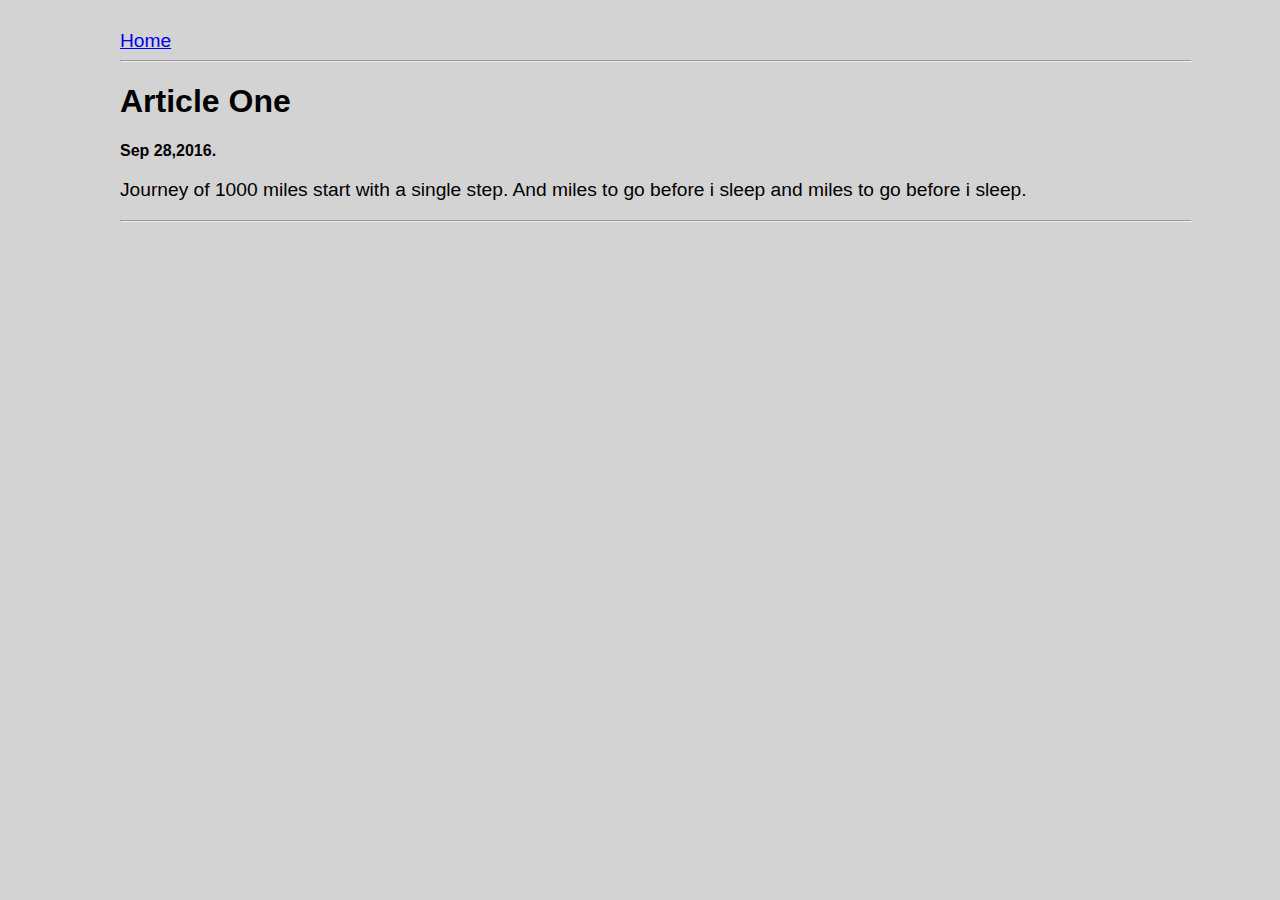
<file: ui/article-one.html>
<html>
    <head>
        <title>
            Art-1
        </title>
  
             <link href="/ui/style.css" rel="stylesheet" />	
    </head>
    
    <body>
      
<div class= "compact">   
     
     <div>
          <a href= "/" > <div class= "text-size"> Home  </div> </a>
     </div>
   <hr/>
          <h1>Article One</h1>
             <div class = "date-size">
                Sep 28,2016.
             </div>
      <div class= "text-size" >
          <p>
            Journey of 1000 miles start with a single step.
             And miles to go before i sleep and miles to go before i sleep.    
          </p>
     </div>
  <hr/>
</div>
    
      </body>
       
</html>
</file>
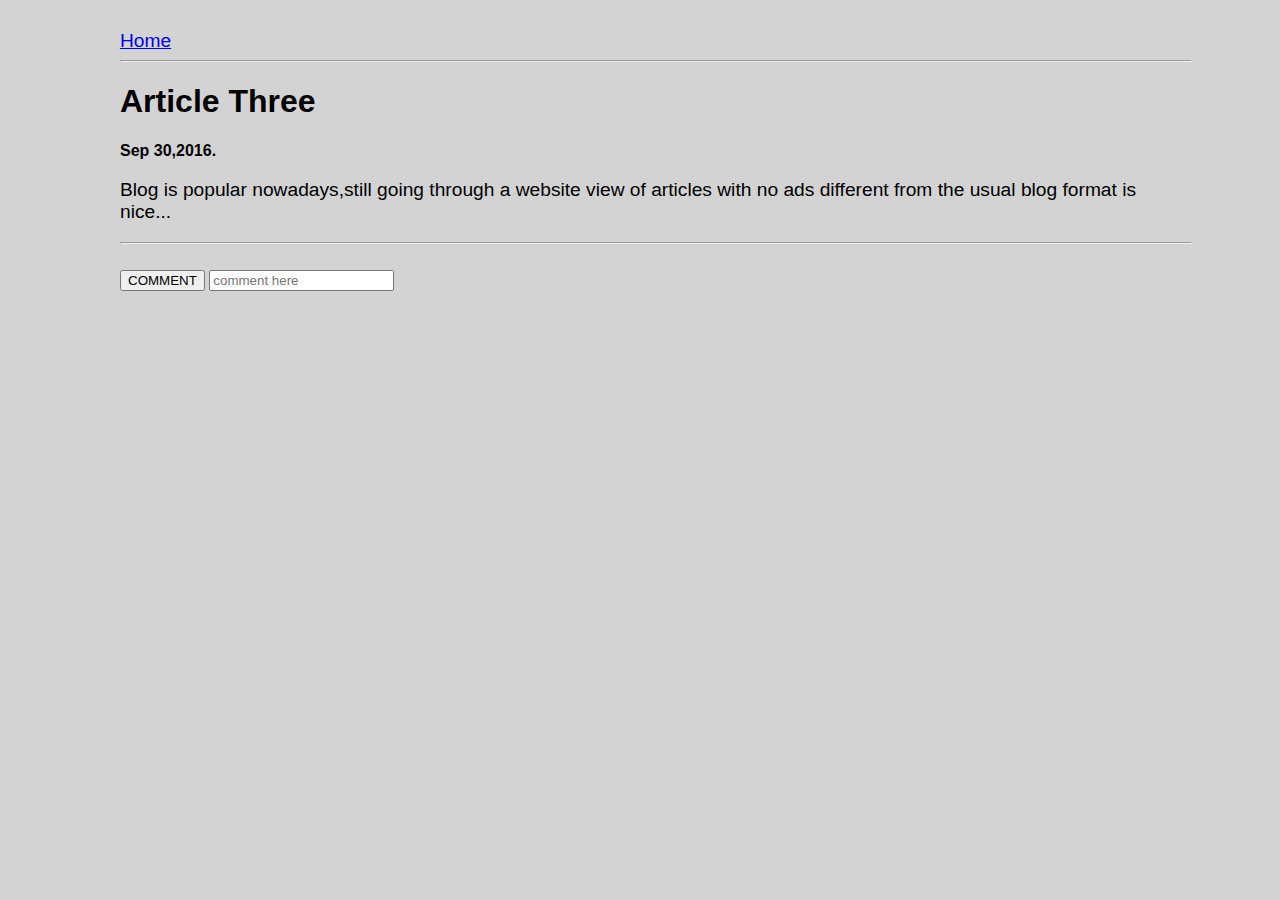
<file: ui/article-three.html>
<html>
    <head>
        <title>
            Art-3
        </title>
        
           <link href="/ui/style.css" rel="stylesheet" />	
    </head>
    
    <body>
<div class= "compact">   
         <div>
            <a href= "/" > <div class= "text-size"> Home  </div> </a>
        </div>
        
    <hr/>
          <h1>  Article Three  </h1>
          
          <div class = "date-size">
              Sep 30,2016.
          </div>
     <div class= "text-size" >
       <p>
        Blog is popular nowadays,still going through a website view of articles with no ads different from the usual blog format is nice...
        </p>
       
    </div>
   <hr/>
  <br/>
  <button id="comment" onclick="comment()">COMMENT</button>
    <input type="text" id="commentinput" placeholder="comment here"></input>
  
   <div class = "text-size1">
     <ol id="orderlist">
         
     </ol>
      <script type="text/javascript" src="/ui/main1.js">  </script>
    </div>
      </div>
     
    </body>
</html>
</file>
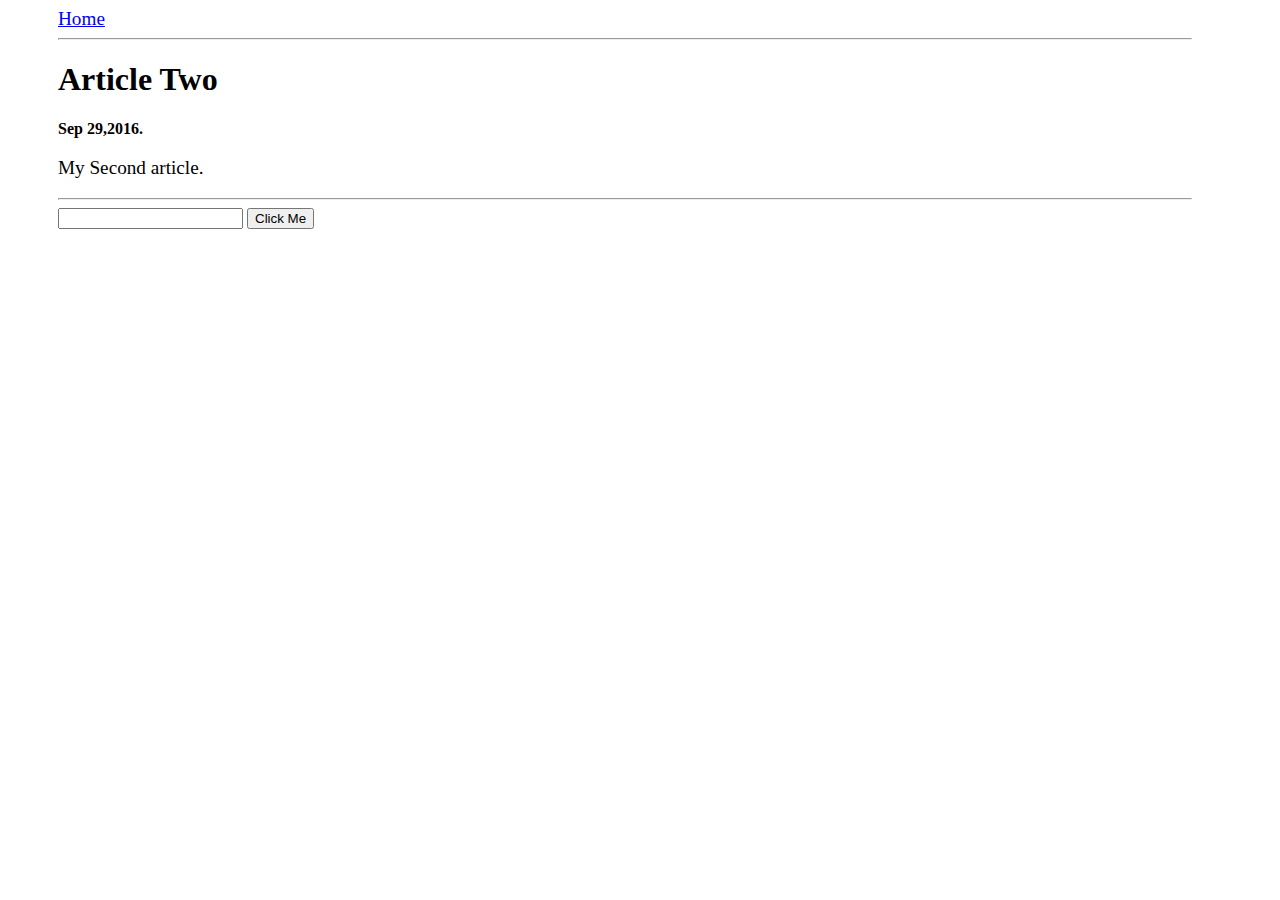
<file: ui/article-two.html>
<html>
    <head>
        <title>
            Art-2
        </title>
                <style>
        .compact {
            margin-left : 50px;
            margin-right : 80px;
                       }
          .text-size {
            font-size :120%;
        }
        .date-size {
            font-weight: bold;    }
    </style>
     </head>
    
    <body>
<div class= "compact">   
       <div>
              <a href= "/" > <div class= "text-size"> Home  </div> </a>
       </div>
     <hr/>
          <h1> Article Two </h1>
          
          <div class = "date-size">
              Sep 29,2016.
          </div>
    <div class= "text-size" >
       <p>   My Second article.   </p>
      
    </div>
       <hr/>
    
     
   
      
    <input id="todoInput">
    <button type="button" onclick="todoList()">Click Me</button>
    
    
    <ol id="todoList">
        
    </ol>
      <script type="text/javascript" src="/ui/main.js">  </script>
    </div>
    </body>
</html>
</file>
<file: ui/style.css>
body {
    font-family: sans-serif;
    background-color: lightgrey;
    margin-top: 30px;
   margin-left: 70px;
    
}

.center {
    text-align: center;
}
 
.text-big {
    font-size: 250%;
}

.text-medium {
    font-size: 200%;
}


.bold {
    font-weight: bold;
}

.img-medium {
    height: 200px;
}
.right {
     text-align: right ;
     margin-bottom: 20px;
     margin-right: 70px;
}

    .compact {
            margin-left : 50px;
            margin-right : 80px;
                    }
          .text-size {
            font-size :120%;
        }
        .date-size {
            font-weight: bold; }
              
               .text-size1 {
            font-size :90%;
        }
</file>
